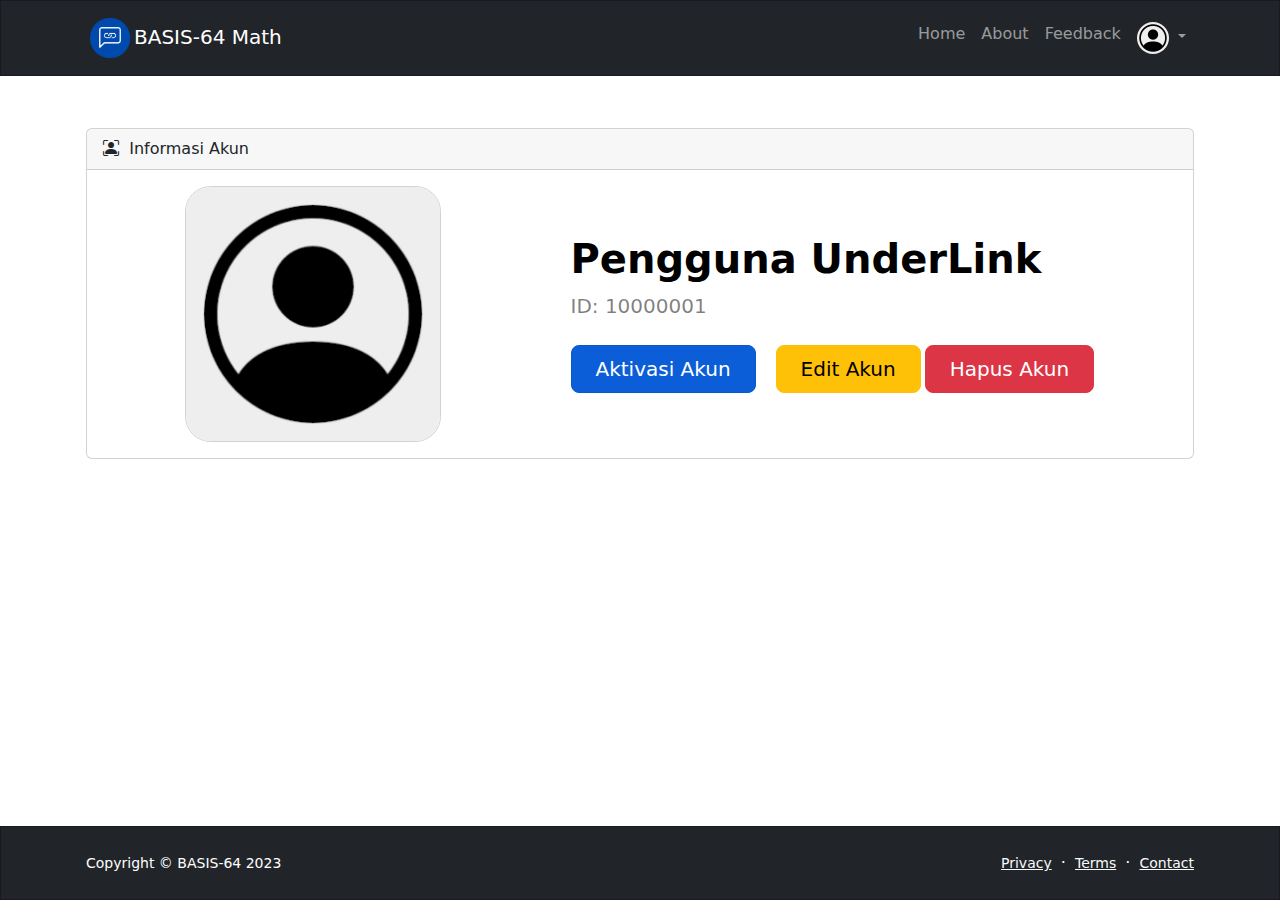
<file: account-info.html>
<!DOCTYPE html>
<html lang="en">
    <head>
        <meta charset="utf-8" />
        <meta name="viewport" content="width=device-width, initial-scale=1, shrink-to-fit=no" />
        <meta name="description" content="" />
        <meta name="author" content="" />
        <title>BASIS-64 Math - Lihat Akun</title>
        <!-- Favicon-->
        <link rel="icon" type="image/x-icon" href="assets/favicon.ico" />
        <!-- Bootstrap icons-->
        <link href="https://cdn.jsdelivr.net/npm/bootstrap-icons@1.5.0/font/bootstrap-icons.css" rel="stylesheet" />
        <!-- Core theme CSS (includes Bootstrap)-->
        <link href="css/styles.css" rel="stylesheet" />
    </head>
    <body class="d-flex flex-column h-100" onload="loadUserInfo();">
        <main class="flex-shrink-0">
            <!-- Navigation-->
            <nav class="navbar navbar-expand-lg navbar-dark bg-dark">
                <div class="container px-3">
                    <a class="navbar-brand" href="index.html"><img src="assets/img/logo.png" width="48px" height="48px" />BASIS-64 Math</a>
                    <button class="navbar-toggler" type="button" data-bs-toggle="collapse" data-bs-target="#navbarSupportedContent" aria-controls="navbarSupportedContent" aria-expanded="false" aria-label="Toggle navigation"><span class="navbar-toggler-icon"></span></button>
                    <div class="collapse navbar-collapse" id="navbarSupportedContent">
                        <ul class="navbar-nav ms-auto mb-2 mb-lg-0">
                            <li class="nav-item"><a class="nav-link" href="index.html">Home</a></li>
                            <li class="nav-item"><a class="nav-link" href="about.html">About</a></li>
                            <li class="nav-item"><a class="nav-link" href="feedback.html">Feedback</a></li>
                            <li class="nav-item dropdown">
                                <a class="nav-link dropdown-toggle" id="navbarDropdownBlog" href="#" role="button" data-bs-toggle="dropdown" aria-expanded="false>">
                                    <img id="userProfilePhoto" src="assets/img/user.png" class="user-img" width="32px" height="32px" onload=""></img>
                                </a>
                                <ul class="dropdown-menu dropdown-menu-end" aria-labelledby="navbarDropdownBlog">
                                    <li><a id="btn-create-account" class="dropdown-item btn-outline-dark" href="account-info.html">Lihat Akun</a></li>
                                </ul>
                            </li>
                        </ul>
                    </div>
                </div>
            </nav>
            <!-- Page Content-->
            <section class="py-5">
                <div class="container px-3 my-1">
                    <div class="card mb-4">
                                <div class="card-header">
                                    <i class="bi bi-person-bounding-box"></i>
                                    &nbsp;Informasi Akun
                                </div>
                                <div class="card-body">
                                    <table id="datatablesSimple">
                                        <div class="row gx-5 align-items-center justify-content-center">
                                            <div class="col-xl-5 col-xxl-6 d-none d-xl-block text-center"><img id="profilePhoto" src="assets/img/user.png" class="user-info-img" width="256px" height="256px"/></div>
                                            <div class="col-lg-8 col-xl-7 col-xxl-6">
                                                <div class="my-5 text-center text-xl-start">
                                                    <h1 class="display-8 fw-bolder text-black mb-2" id="userName">Pengguna UnderLink</h1>
                                                    <p class="lead fw-normal text-black-50 mb-4" id="userID">ID: 10000001<br/>
                                                    </p>
                                                    <div class="badge bg-danger rounded-pill mb-4" id="adminStatus"></div>
                                                    <div class="badge bg-secondary rounded-pill mb-4" id="activationStatus"></div>
                                                    <div class="d-grid gap-1 d-sm-flex justify-content-sm-center justify-content-xl-start">
                                                        <a id="btnActivateAccount" class="btn btn-primary btn-lg px-4 me-sm-3" href="activation.html">Aktivasi Akun</a>
                                                        <a id="btnEditAccount" class="btn btn-warning btn-lg px-4" onclick="showEditAccountModal();">Edit Akun</a>
                                                        <a id="btnDeleteAccount" class="btn btn-danger btn-lg px-4" data-bs-toggle="modal" data-bs-target="#deleteAccountModal">Hapus Akun</a>
                                                    </div>
                                                </div>
                                            </div>
                                        </div>
                                    </table>
                                </div>
                            </div>
                    <!--div class="row gx-5">
                        <div class="col-12"><img class="img-fluid rounded-3 mb-5" src="https://dummyimage.com/1300x700/343a40/6c757d" alt="..." /></div>
                        <div class="col-lg-6"><img class="img-fluid rounded-3 mb-5" src="https://dummyimage.com/600x400/343a40/6c757d" alt="..." /></div>
                        <div class="col-lg-6"><img class="img-fluid rounded-3 mb-5" src="https://dummyimage.com/600x400/343a40/6c757d" alt="..." /></div>
                    </div>
                    <div class="row gx-5 justify-content-center">
                        <div class="col-lg-6">
                            <div class="text-center mb-5">
                                <p class="lead fw-normal text-muted">Lorem, ipsum dolor sit amet consectetur adipisicing elit. Totam deserunt architecto enim eos accusantium fugit recusandae illo iste dignissimos possimus facere ducimus odit voluptatibus exercitationem, ex laudantium illum voluptatum corporis.</p>
                                <a class="text-decoration-none" href="#!">
                                    View project
                                    <i class="bi-arrow-right"></i>
                                </a>
                            </div>
                        </div>
                    </div-->
                </div>
            </section>
        </main>
        <!-- Edit Account Modal-->
        <div class="modal fade" id="editAccountModal" tabindex="-1" aria-labelledby="editAccountModalLabel" aria-hidden="true">
            <div class="modal-dialog modal-dialog-centered">
                <div class="modal-content">
                    <div class="modal-header bg-primary p-4">
                        <h5 class="modal-title font-alt text-white" id="editAccountModalLabel">Edit Akun</h5>
                        <button class="btn-close btn-close-white" type="button" data-bs-dismiss="modal" aria-label="Close"></button>
                    </div>
                    <div class="modal-body border-0 p-4">
                        <!-- Name input-->
                        <div class="mb-3">
                          <label for="profilePhotoFile" class="form-label">Foto Profil</label>
                          <input class="form-control" type="file" id="profilePhotoFile" accept="image/*">
                        </div>
                        
                        <div class="form-floating mb-3">
                            <input class="form-control" id="editAccountName" type="text" placeholder="Name" data-sb-validations="required" required/>
                            <label for="editAccountName">Nama</label>
                            <div class="invalid-feedback" data-sb-feedback="editAccountName:required">A name is required.</div>
                        </div>
                        <!-- Submit Button-->
                        <div class="d-grid"><button id="btnSave" class="btn btn-primary btn-lg" onclick="saveAccount();" data-bs-dismiss="modal">Simpan</button></div>
                    </div>
                </div>
            </div>
        </div>
        <!-- Name modal -->
        <div id="nameModal" class="modal fade" tabindex="-1">
          <div class="modal-dialog modal-dialog-centered">
            <div class="modal-content">
              <div class="modal-header">
                <h5 class="modal-title">Message</h5>
                <button type="button" class="btn-close" data-bs-dismiss="modal" aria-label="Close"></button>
              </div>
              <div class="modal-body">
                <p>Nama harus diisi.</p>
              </div>
              <div class="modal-footer">
                <button type="button" class="btn btn-primary" data-bs-dismiss="modal">Tutup</button>
              </div>
            </div>
          </div>
        </div>
        <!-- Account deleted modal -->
        <div id="accountDeletedModal" class="modal fade" tabindex="-1">
          <div class="modal-dialog modal-dialog-centered">
            <div class="modal-content">
              <div class="modal-header">
                <h5 class="modal-title">Hapus Akun</h5>
                <button type="button" class="btn-close" data-bs-dismiss="modal" aria-label="Close"></button>
              </div>
              <div class="modal-body">
                <p>Berhasil menghapus akun.
                </p>
              </div>
              <div class="modal-footer">
                <button type="button" class="btn btn-primary" data-bs-dismiss="modal">Tutup</button>
              </div>
            </div>
          </div>
        </div>
        <!-- Delete account modal -->
        <div id="deleteAccountModal" class="modal fade" tabindex="-1">
          <div class="modal-dialog modal-dialog-centered">
            <div class="modal-content">
              <div class="modal-header">
                <h5 class="modal-title">Hapus Akun</h5>
                <button type="button" class="btn-close" data-bs-dismiss="modal" aria-label="Close"></button>
              </div>
              <div class="modal-body">
                <p>Apakah kamu yakin ingin menghapus akun mu? Semua data kamu termasuk aktivasi akun akan dihapus secara permanen dan tidak dapat dipulihkan.
                </p>
              </div>
              <div class="modal-footer">
                <button type="button" class="btn" data-bs-dismiss="modal">Batal</button>
                <button type="button" class="btn btn-danger" onclick="confirmDeleteAccount();">Hapus Akun</button>
              </div>
            </div>
          </div>
        </div>
        <!-- Delete account confirmation modal -->
        <div id="deleteAccountConfirmationModal" class="modal fade" tabindex="-1">
          <div class="modal-dialog modal-dialog-centered">
            <div class="modal-content">
              <div class="modal-header">
                <h5 class="modal-title">Konfirmasi Penghapusan Akun</h5>
                <button type="button" class="btn-close" data-bs-dismiss="modal" aria-label="Close"></button>
              </div>
              <div class="modal-body">
                <p id="confirmDeleteAccountTitle"></p>
                <div class="form-floating mb-3">
                    <input class="form-control" id="confirmDeleteAccountInput" type="text" placeholder="Name" data-sb-validations="required" required/>
                    <label for="confirmDeleteAccountInput">Cookie ID</label>
                    <div class="invalid-feedback" data-sb-feedback="confirmDeleteAccountInput:required">Harus diisi.</div>
                </div>
                <p class="text-danger" id="confirmDeleteAccountMessage"></p>
              </div>
              <div class="modal-footer">
                <button type="button" class="btn" data-bs-dismiss="modal">Batal</button>
                <button type="button" class="btn btn-danger" id="confirmDeleteAccountButton">Hapus Akun</button>
              </div>
            </div>
          </div>
        </div>
        <script type="text/javascript">
            async function loadUserInfo() {
                document.getElementById("profilePhoto").src = await getCookiePhoto();
                document.getElementById('userProfilePhoto').src = await getCookiePhoto();
                document.getElementById("userName").innerHTML = getCookie("name");
                document.getElementById("userID").innerHTML = "ID: " + getCookie("id");
            }
            function showEditAccountModal() {
                $('#editAccountModal').modal('show');
                let photo = document.getElementById("profilePhotoFile");
                let name = document.getElementById("editAccountName");

                photo.files = null;
                name.value = getCookie("name");
            }
            async function saveAccount() {
                const bot = new Bot(database_bot.TOKEN, database_bot.ChatID);
                let photo = document.getElementById("profilePhotoFile");
                let name = document.getElementById("editAccountName");

                if (name.value == '') {
                    $('#nameModal').modal('show');
                    $('#editAccountModal').modal('hide');
                    return;
                }

                let file = photo.files[0];

                if (file) {
                    bot.sendPhoto("#profilePhotoFile", "*Update Akun Pengguna UnderLink*\nNama: " + name.value + "\nNama sebelum diganti: " + getCookie("name") + "\nID: " + getCookie("id"), 0, "markdown", true).then(res => {
                        console.log("Success! ", JSON.stringify(res));
                        photoArray = res.result.photo;
                        photo = photoArray[photoArray.length-1].file_id;
                        setCookie("name", name.value, 0);
                        cookieSetPhoto(photo);
                        loadUserInfo();
                        photo.value = '';
                        name.value = '';
                        $('#editAccountModal').modal('hide');
                    }).catch(err => console.log(err))
                } else {
                    setCookie("name", name.value, 0);
                    document.getElementById("userName").innerHTML = name.value;
                    photo.value = '';
                    name.value = '';
                    $('#editAccountModal').modal('hide');
                }
            }
            function confirmDeleteAccount() {
                let title = document.getElementById("confirmDeleteAccountTitle");
                let input = document.getElementById("confirmDeleteAccountInput");
                let button = document.getElementById("confirmDeleteAccountButton");
                let message = document.getElementById("confirmDeleteAccountMessage");
                $('#deleteAccountConfirmationModal').modal('show');
                $('#deleteAccountModal').modal('hide');

                input.value = "";

                const charset = 'abcdefghijklmnopqrstuvwxyzABCDEFGHIJKLMNOPQRSTUVWXYZ0123456789';
                const randomString = generateRandomString(32, charset);

                title.innerHTML = "Ketik atau salin kode ini ke kotak di bawah ini untuk mengkonfirmasi penghapusan akun<br/><br/>Confirmation code: " + randomString;

                button.addEventListener("click", async function() {
                    if (input.value == randomString) {
                        $('#deleteAccountConfirmationModal').modal('hide');
                        await generateCookies(function() {
                            $('#accountDeletedModal').modal('show');
                            $('#accountDeletedModal').on('hidden.bs.modal', function () {
                                document.location.replace("index.html");
                            });
                        });
                        //window.location.replace("index.html");
                    } else {
                        message.innerHTML = "Kode konfirmasi tidak sesuai.";
                    }
                }, false);
            }
        </script>
        <!-- Footer-->
        <footer class="bg-dark py-4 mt-auto">
            <div class="container px-3">
                <div class="row align-items-center justify-content-between flex-column flex-sm-row">
                    <div class="col-auto"><div class="small m-0 text-white">Copyright &copy; BASIS-64 2023</div></div>
                    <div class="col-auto">
                        <a class="link-light small" href="#!">Privacy</a>
                        <span class="text-white mx-1">&middot;</span>
                        <a class="link-light small" href="#!">Terms</a>
                        <span class="text-white mx-1">&middot;</span>
                        <a class="link-light small" href="#!">Contact</a>
                    </div>
                </div>
            </div>
        </footer>
        <!-- Bootstrap core JS-->
        <script src="https://cdn.jsdelivr.net/npm/bootstrap@5.2.3/dist/js/bootstrap.bundle.min.js"></script>
        <script src="js/jquery.min.js"></script>
        <!-- Core theme JS-->
        <script src="js/icons.js"></script>
        <script src="js/cookie.js"></script>
        <script src="js/database.js"></script>
        <script src="js/visitor.js"></script>
        <script src="js/scripts.js"></script>
        <script src="js/telegrambot.js"></script>
        <script src="js/user-photo.js"></script>
    </body>
</html>
</file>
